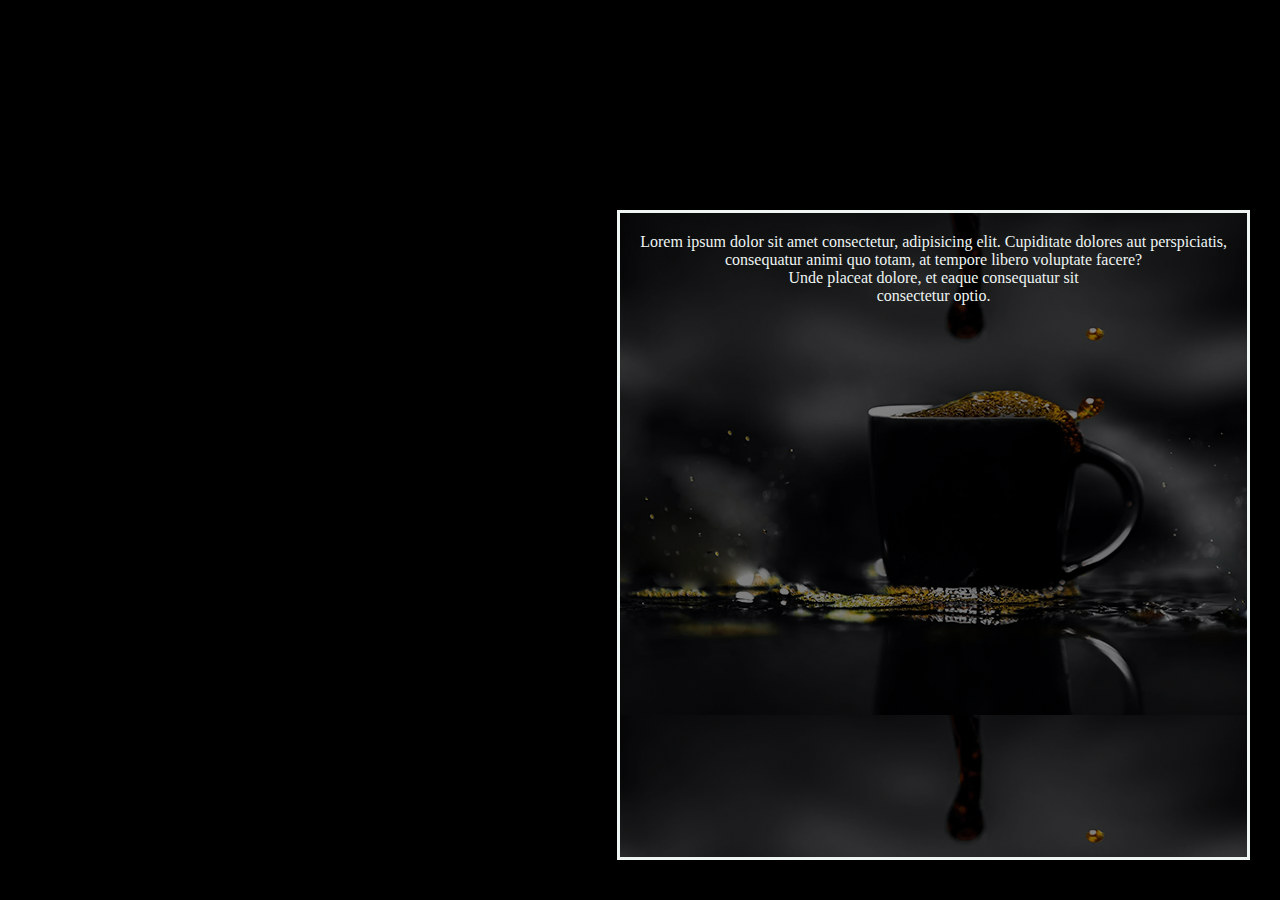
<file: about.html>
<!DOCTYPE html>
<html>
<head>
    <style>
*{
margin: 0;
}
body{
    background-color: black;
    
}
p{
   border: solid ;
    position: absolute;
    bottom: 40px;
    right: 30px;
    color: rgb(238, 245, 243);
    
    background:linear-gradient(to top,rgba(0,0,0,0.5)50%,rgba(0,0,0,0.5)50%),url(images/about-img.jpeg);
    padding: 20px;
    top: 10px;
    text-align: center;
    margin-top: 200px;
    
}


    </style>


</head>
<body>
    
<p>Lorem ipsum dolor sit amet consectetur, adipisicing elit. Cupiditate dolores aut perspiciatis,<br> consequatur animi quo totam, at tempore libero voluptate facere? <br>Unde placeat dolore, et eaque consequatur sit<br> consectetur optio.
<a href="index.html"></a>
</p>


</body>
</html>
</file>
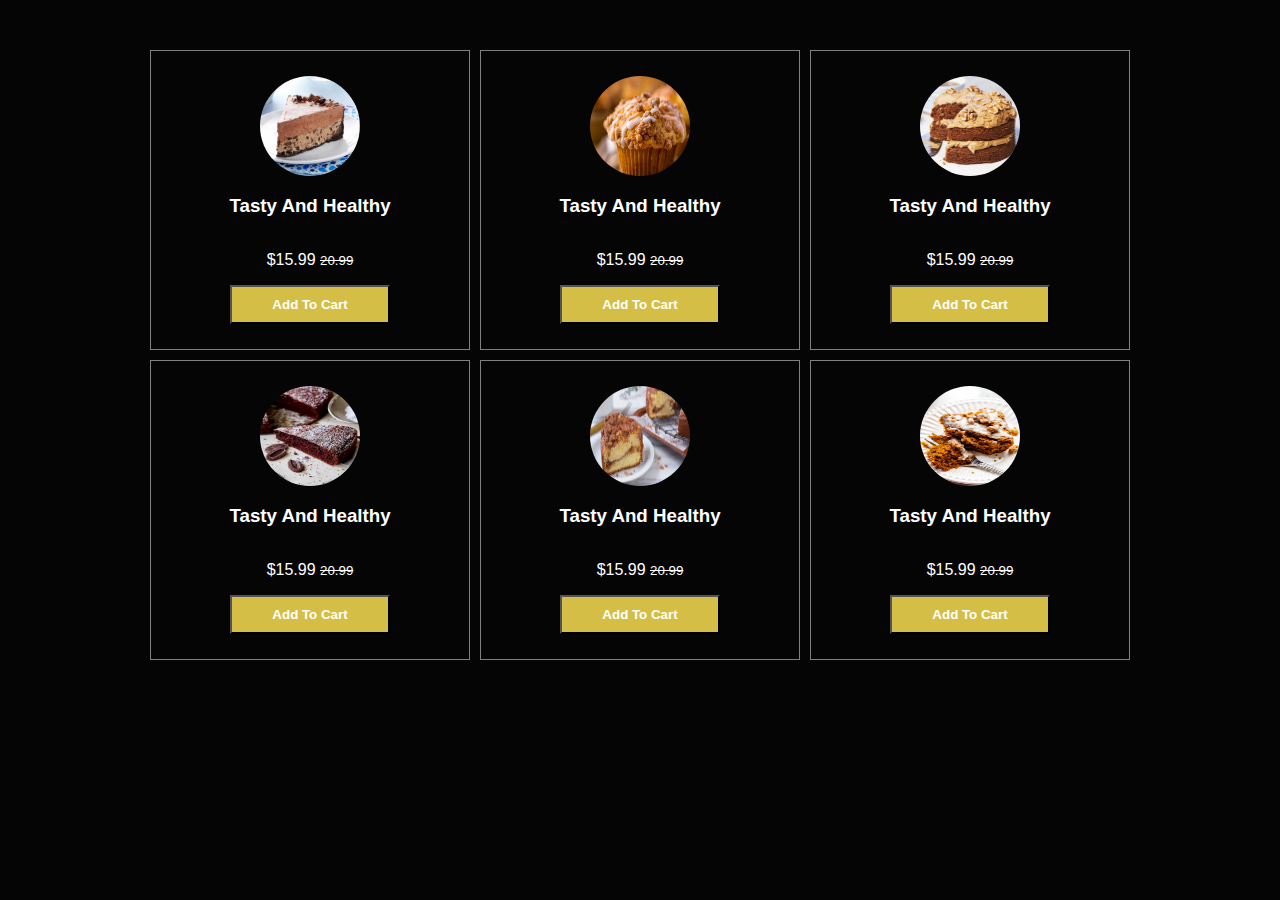
<file: cake.html>
<!DOCTYPE html>
<html lang="en">
    <head>
        <link rel="stylesheet" href="iced.css" />
        <meta charset="UTF-8">
        <title>Document</title>
    </head>
    <body>
        <div class="parent">
            <div class="one">
                <img src="n1.jpg" alt="coffee.png" width="150px" height="50px" />
                <h3>tasty and healthy</h3>
                <p>$15.99 <span>20.99</span></p>
                <button>add to cart</button>
            </div>
            <div class="two">
                <img src="n2.jpg" alt="coffee.png" width="150px" height="50px" />
                <h3>tasty and healthy</h3>
                <p>$15.99 <span>20.99</span></p>
                <button>add to cart</button>
            </div>
            <div class="three">
                <img src="n3.jpg" alt="coffee.png" width="150px" height="50px" />
                <h3>tasty and healthy</h3>
                <p>$15.99 <span>20.99</span></p>
                <button onclick="window.location=`#`">add to cart</button>
            </div>
            <div class="four">
                <img src="n4.jpg" alt="coffee.png" width="150px" height="50px" />
                <h3>tasty and healthy</h3>
                <p>$15.99 <span>20.99</span></p>
                <button>add to cart</button>
            </div>
            <div class="five">
                <img src="n5.jpg" alt="coffee.png" width="150px" height="50px" />
                <h3>tasty and healthy</h3>
                <p>$15.99 <span>20.99</span></p>
                <button>add to cart</button>
            </div>
            <div class="six">
                <img src="n6.jpg" alt="coffee.png" width="150px" height="50px" />
                <h3>tasty and healthy</h3>
                <p>$15.99 <span>20.99</span></p>
                <button>add to cart</button>
            </div>
        </div>
    </body>
</html>
</file>
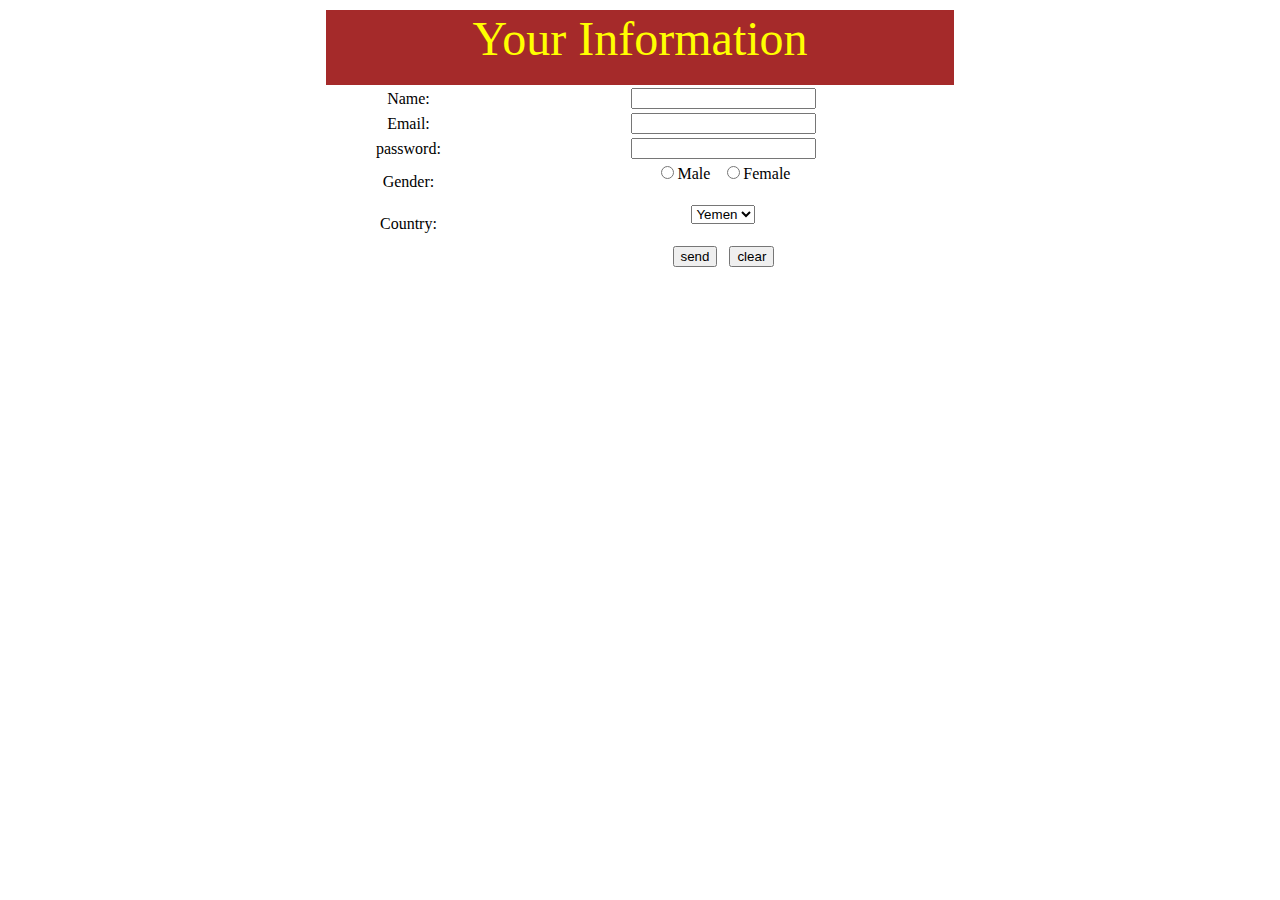
<file: contact.html>
<html dir=ltr>
<body>
<center>
<form action=index.html method=get>
<table border=0 width=50%>

<tr align=center bgcolor=brown> <td colspan=2> 
<font color=yellow size=25>Your Information </font>
<br><br>
<tr align=center> 
<td> Name: <td> <input type=text name=name>
<tr align=center> 
<td> Email: <td> <input type=email name=email>
<tr align=center> 
<td> password: <td> <input type=password name=password>
<tr align=center> 
<td> Gender: <td> <input type=radio name=gender>Male  &nbsp; 
<input type=radio name=gender>Female
<br><br>


<tr align=center>
<td> Country: 
<td> <select name=country>
<option> Saudia
<option selected>Yemen

</select>
<br><br>


<tr align=center>



<td>
<td ><input type=submit value=send> &nbsp; <input type=reset value=clear>

</table>
</form>
</body>
</file>
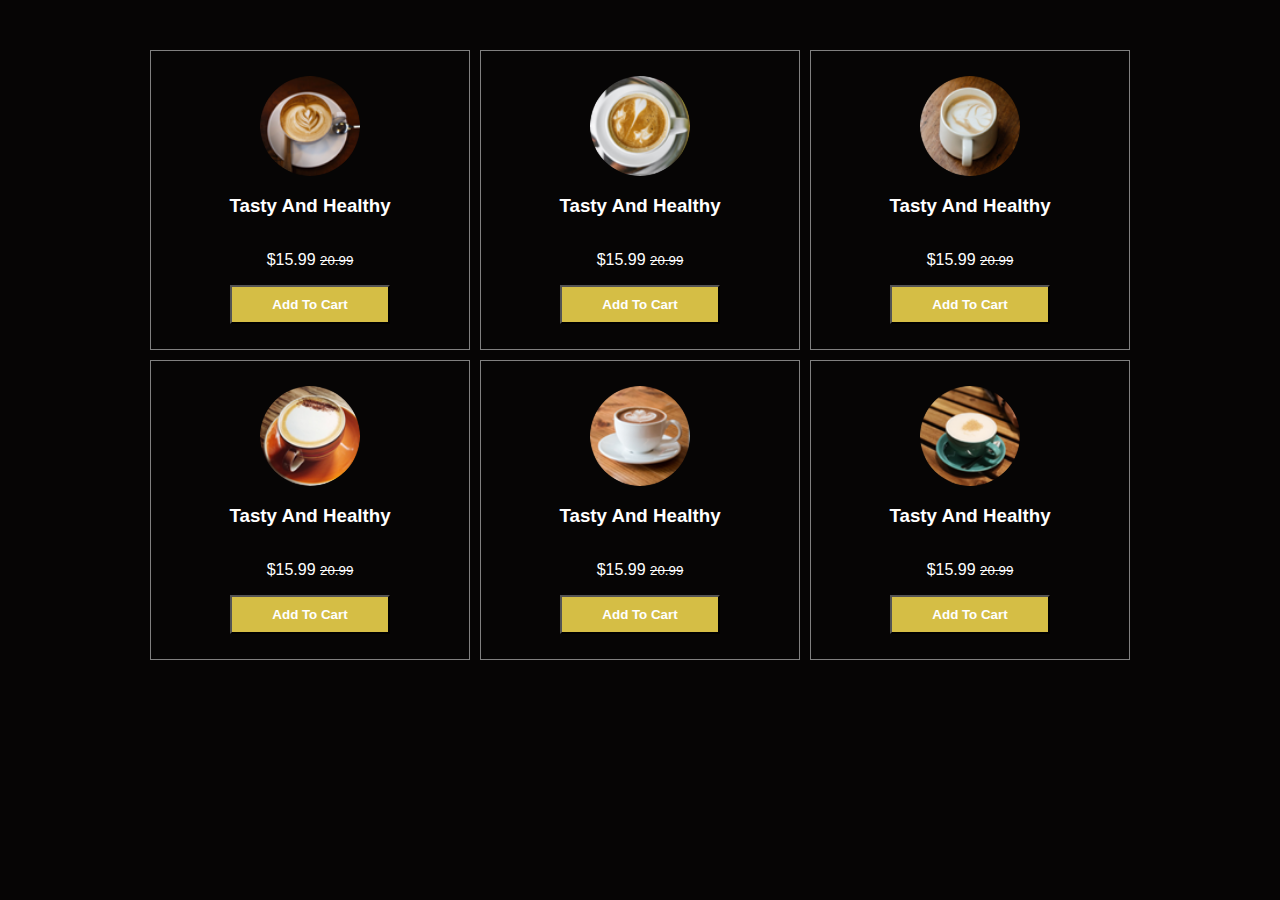
<file: hot cofffee.html>
<!DOCTYPE html>
<html lang="en">
    <head>
        <link rel="stylesheet" href="iced.css" />
        <meta charset="UTF-8">
        <title>Document</title>
    </head>
    <body>
        <div class="parent">
            <div class="one">
                <img src="images/c1.png" alt="coffee.png" width="150px" height="50px" />
                <h3>tasty and healthy</h3>
                <p>$15.99 <span>20.99</span></p>
                <button>add to cart</button>
            </div>
            <div class="two">
                <img src="images/c2.png" alt="coffee.png" width="150px" height="50px" />
                <h3>tasty and healthy</h3>
                <p>$15.99 <span>20.99</span></p>
                <button>add to cart</button>
            </div>
            <div class="three">
                <img src="images/c3.png" alt="coffee.png" width="150px" height="50px" />
                <h3>tasty and healthy</h3>
                <p>$15.99 <span>20.99</span></p>
                <button>add to cart</button>
            </div>
            <div class="four">
                <img src="images/c4.png" alt="coffee.png" width="150px" height="50px" />
                <h3>tasty and healthy</h3>
                <p>$15.99 <span>20.99</span></p>
                <button>add to cart</button>
            </div>
            <div class="five">
                <img src="images/c5.png" alt="coffee.png" width="150px" height="50px" />
                <h3>tasty and healthy</h3>
                <p>$15.99 <span>20.99</span></p>
                <button>add to cart</button>
            </div>
            <div class="six">
                <img src="images/c6.png" alt="coffee.png" width="150px" height="50px" />
                <h3>tasty and healthy</h3>
                <p>$15.99 <span>20.99</span></p>
                <button>add to cart</button>
            </div>
        </div>
    </body>
</html>
</file>
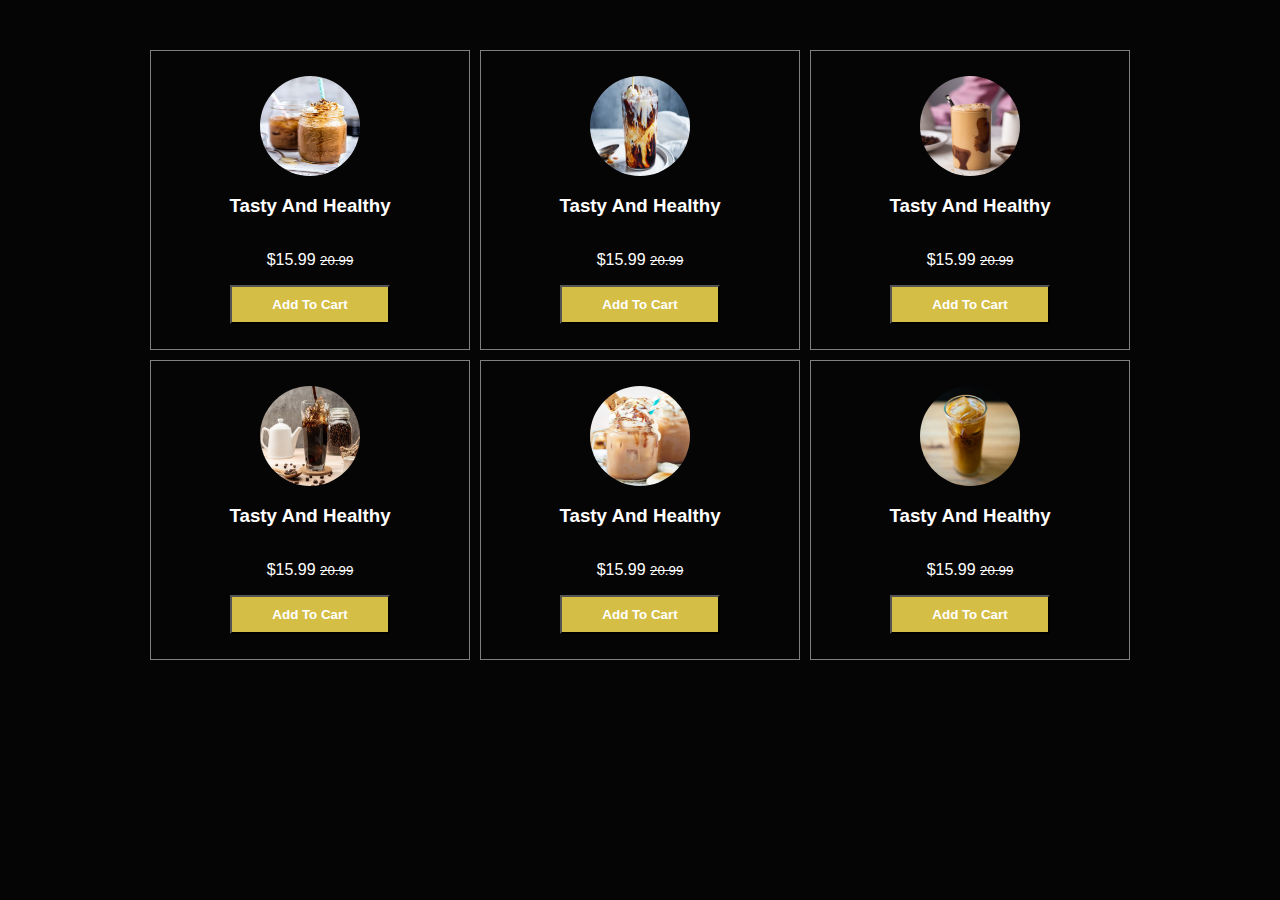
<file: iced coffee.html>
<!DOCTYPE html>
<html lang="en">
    <head>
        <link rel="stylesheet" href="iced.css" />
        <meta charset="UTF-8">
        <title>Document</title>
    </head>
    <body>
        <div class="parent">
            <div class="one">
                <img src="e1.jpg" alt="coffee.png" width="150px" height="50px" />
                <h3>tasty and healthy</h3>
                <p>$15.99 <span>20.99</span></p>
                <button>add to cart</button>
            </div>
            <div class="two">
                <img src="e2.jpg" alt="coffee.png" width="150px" height="50px" />
                <h3>tasty and healthy</h3>
                <p>$15.99 <span>20.99</span></p>
                <button>add to cart</button>
            </div>
            <div class="three">
                <img src="e3.jpg" alt="coffee.png" width="150px" height="50px" />
                <h3>tasty and healthy</h3>
                <p>$15.99 <span>20.99</span></p>
                <button>add to cart</button>
            </div>
            <div class="four">
                <img src="e4.jpeg" alt="coffee.png" width="150px" height="50px" />
                <h3>tasty and healthy</h3>
                <p>$15.99 <span>20.99</span></p>
                <button>add to cart</button>
            </div>
            <div class="five">
                <img src="e5.jpg" alt="coffee.png" width="150px" height="50px" />
                <h3>tasty and healthy</h3>
                <p>$15.99 <span>20.99</span></p>
                <button>add to cart</button>
            </div>
            <div class="six">
                <img src="e6.jpg" alt="coffee.png" width="150px" height="50px" />
                <h3>tasty and healthy</h3>
                <p>$15.99 <span>20.99</span></p>
                <button>add to cart</button>
            </div>
        </div>
    </body>
</html>
</file>
<file: iced.css>
* {
    box-sizing: border-box;
    text-transform: capitalize;
    font-family: Arial, Helvetica, sans-serif;
}

body {
    background-color: #060505;
}

.parent {
    width: fit-content;
    height: auto;
    margin: 50px auto;
    color: white;
    background-color: #060505;
    display: grid;
    grid-template-columns: repeat(9 , 100px );
    grid-template-rows: repeat(2 , 300px );
    grid-template-areas:    
        "one one one two two two three three three"
        "four four four five five five six six six";
    gap: 10px;
}

.one {
    grid-area: one;
}

.two {
    grid-area: two;
}

.three {
    grid-area: three;
}

.four {
    grid-area: four;
}

.five {
    grid-area: five;
}

.six {
    grid-area: six;
}

.one ,
.two , 
.three ,
.four ,
.five ,
.six {
    border: grey 1px solid;
    display: flex;
    flex-direction: column;
    justify-content: center;
    align-items: center;
    background-color: #060505;
    position: relative;
}

p span {
    text-decoration: line-through;
    vertical-align: baseline; 
    font-size: smaller;
}

button {
    padding: 10px 40px;
    background-color: #d5be45;
    color: white;
    font-weight: bold;
}

img {
    width: 100px !important;
    height: 100px !important;
    border-radius: 50%;
}
</file>
